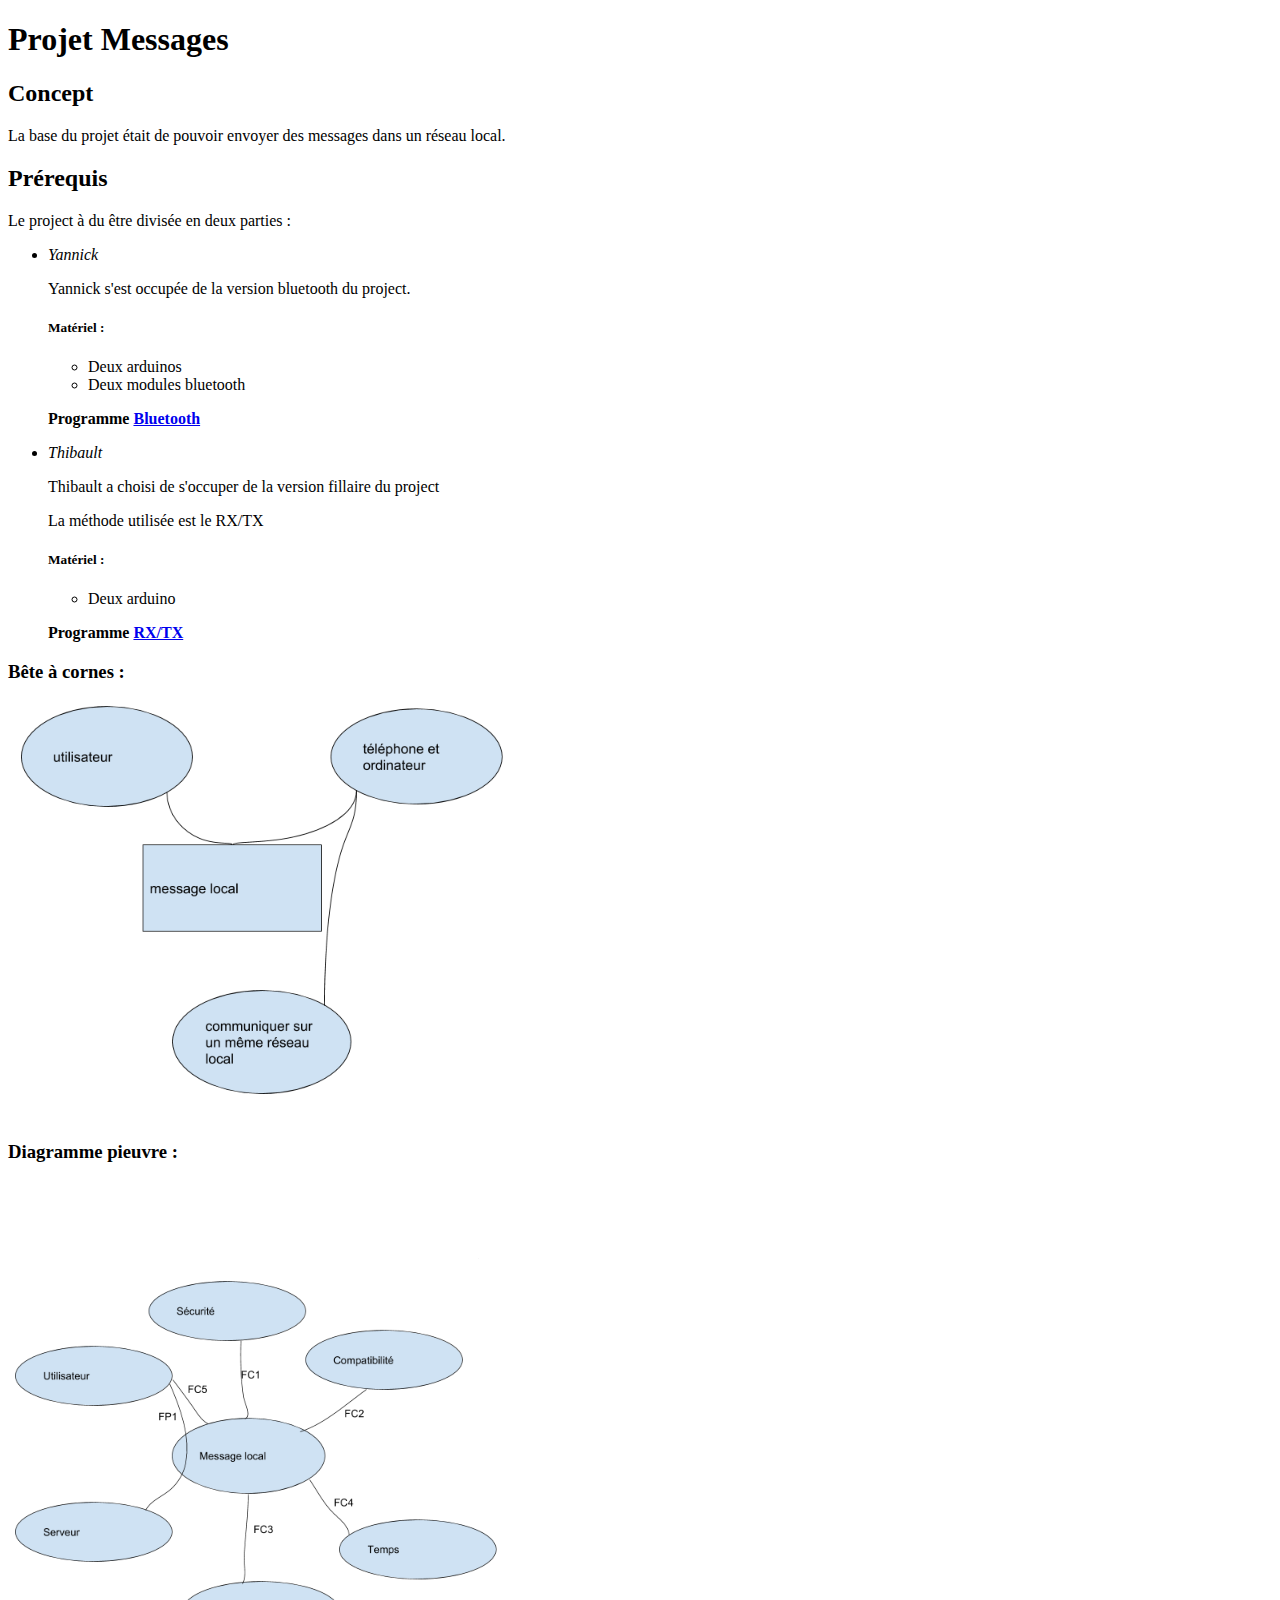
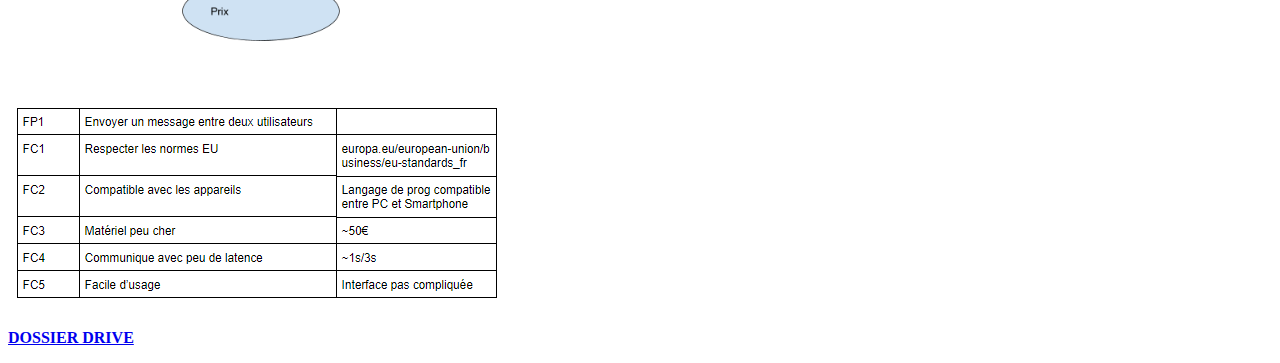
<file: index.html>
<!DOCTYPE html>
<html lang="fr" />
	<head>
		<meta charset="UTF-8" />
		<title>Projet Messages</title>
	</head>
	<body>
		<h1>Projet Messages</h1>
		<h2>Concept</h2>
			<p>La base du projet était de pouvoir envoyer des messages dans un réseau local.</p>
		<h2>Prérequis</h2>
			<p>Le project à du être divisée en deux parties :</p>
				<ul>
					<em><li>Yannick</li></em>
						<p>Yannick s'est occupée de la version bluetooth du project.</p>
							<h5>Matériel :</h5>
								<ul>
									<li>Deux arduinos</li>
									<li>Deux modules bluetooth</li>
								</ul>
						<strong><p>Programme <a href="bluetooth/progblue.html">Bluetooth</a></p></strong>
					<em><li>Thibault</li></em>
						<p>Thibault a choisi de s'occuper de la version fillaire du project</p>
						<p>La méthode utilisée est le RX/TX</p>
							<h5>Matériel :</h5>
								<ul>
									<li>Deux arduino</li>
								</ul>
						<strong><p>Programme <a href="rxtx/progrxtx.html">RX/TX</a></p></strong>
				</ul>
		<h3>Bête à cornes :</h3>
			<img src="images/bac.png"/>
		<h3>Diagramme pieuvre :</h3>
			<img src="images/fcfp.png">
			<p></p>
			<img src="images/fcfptab.png">
		<strong><p><a href="https://drive.google.com/open?id=1g891ShnN6HEuCS21h8QMG14pelzFaV7z">DOSSIER DRIVE</a></p></strong>
	</body>
</html>
</file>
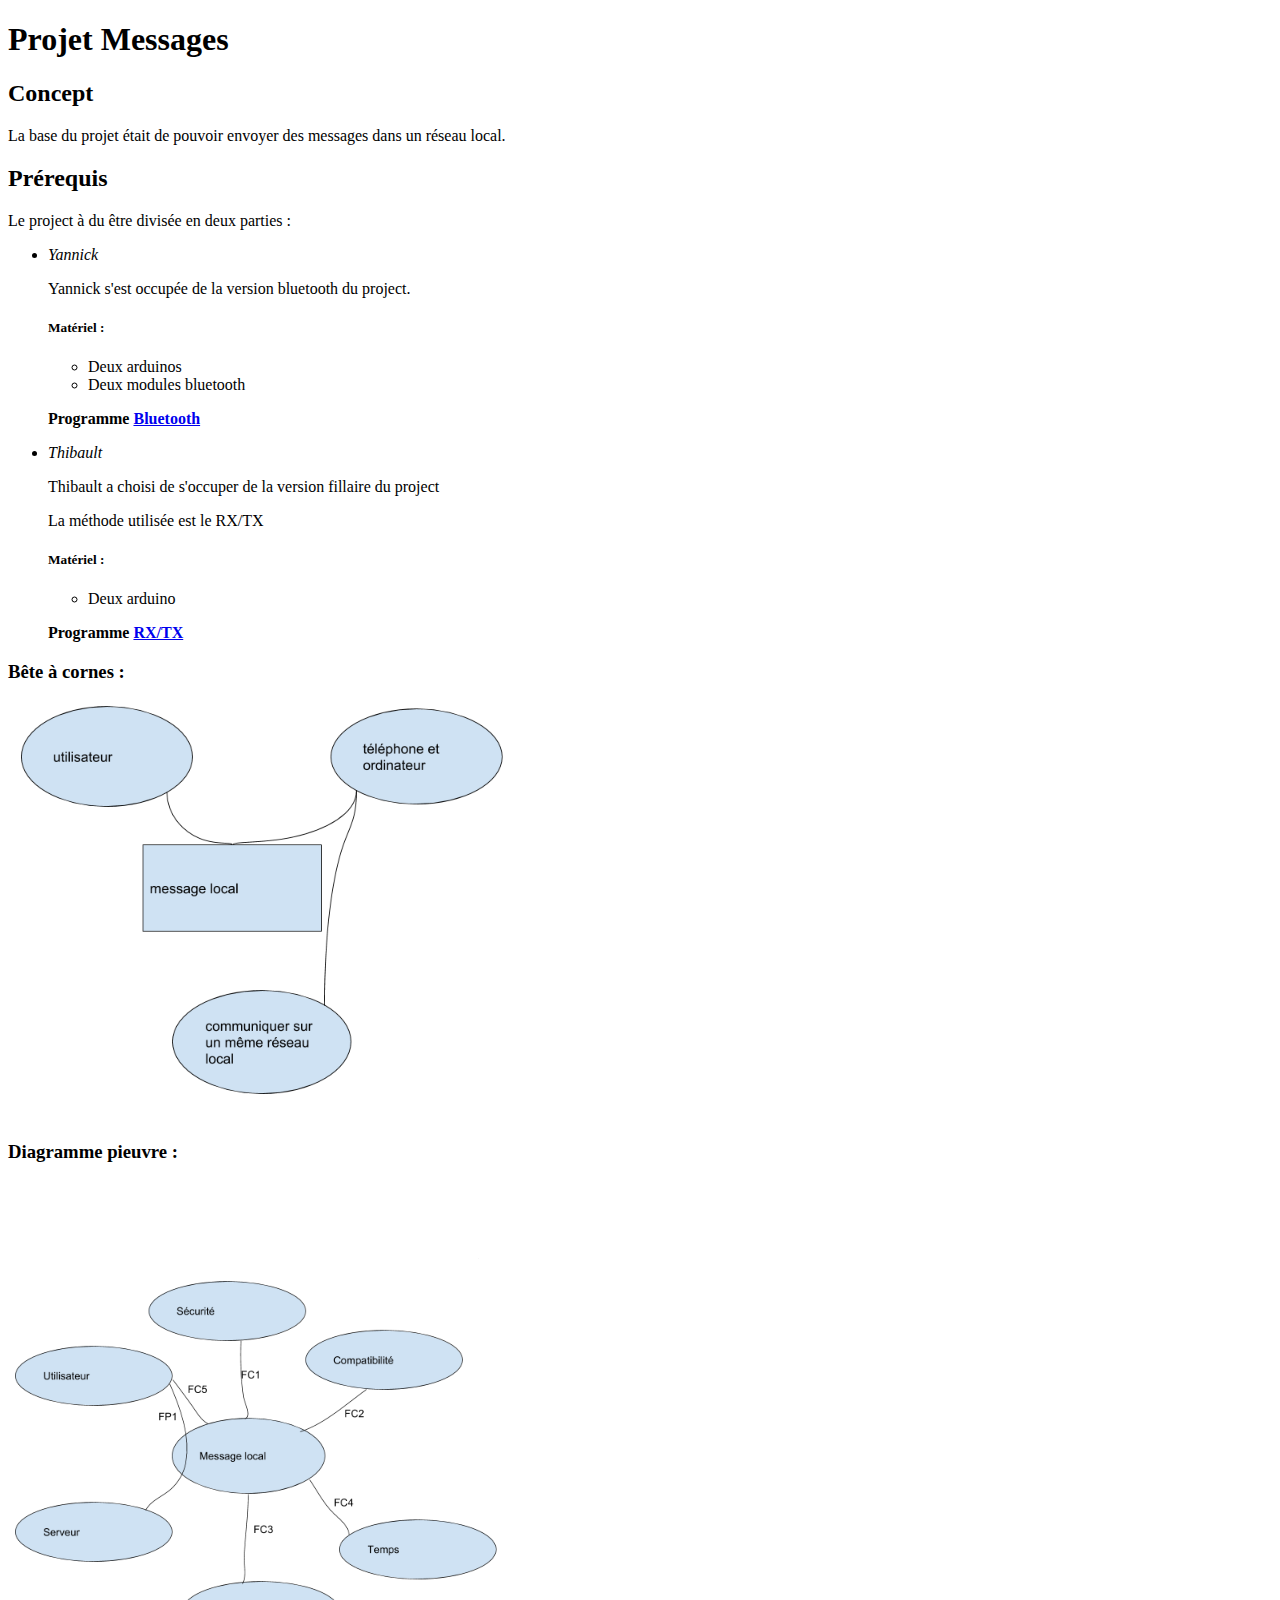
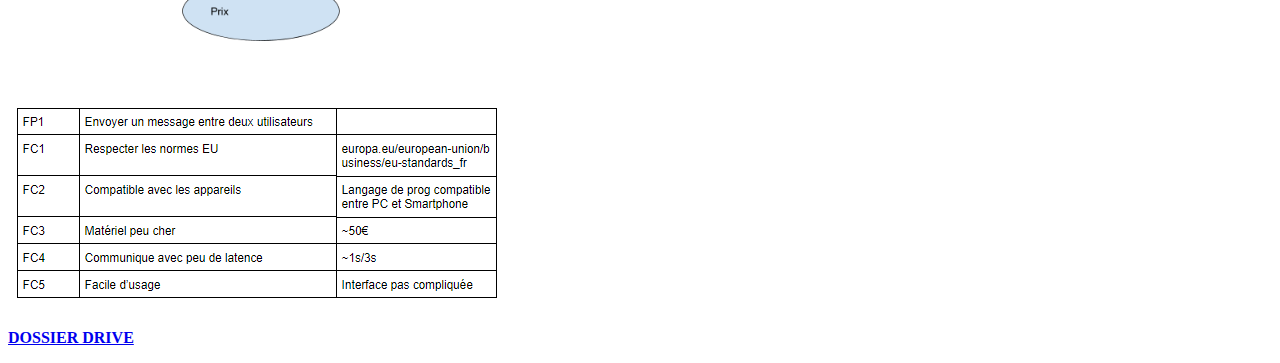
<file: old website version/index.html>
<!DOCTYPE html>
<html lang="fr" />
	<head>
		<meta charset="UTF-8" />
		<title>Projet Messages</title>
	</head>
	<body>
		<h1>Projet Messages</h1>
		<h2>Concept</h2>
			<p>La base du projet était de pouvoir envoyer des messages dans un réseau local.</p>
		<h2>Prérequis</h2>
			<p>Le project à du être divisée en deux parties :</p>
				<ul>
					<em><li>Yannick</li></em>
						<p>Yannick s'est occupée de la version bluetooth du project.</p>
							<h5>Matériel :</h5>
								<ul>
									<li>Deux arduinos</li>
									<li>Deux modules bluetooth</li>
								</ul>
						<strong><p>Programme <a href="bluetooth/progblue.html">Bluetooth</a></p></strong>
					<em><li>Thibault</li></em>
						<p>Thibault a choisi de s'occuper de la version fillaire du project</p>
						<p>La méthode utilisée est le RX/TX</p>
							<h5>Matériel :</h5>
								<ul>
									<li>Deux arduino</li>
								</ul>
						<strong><p>Programme <a href="rxtx/progrxtx.html">RX/TX</a></p></strong>
				</ul>
		<h3>Bête à cornes :</h3>
			<img src="images/bac.png"/>
		<h3>Diagramme pieuvre :</h3>
			<img src="images/fcfp.png">
			<p></p>
			<img src="images/fcfptab.png">
		<strong><p><a href="https://drive.google.com/open?id=1g891ShnN6HEuCS21h8QMG14pelzFaV7z">DOSSIER DRIVE</a></p></strong>
	</body>
</html>
</file>
